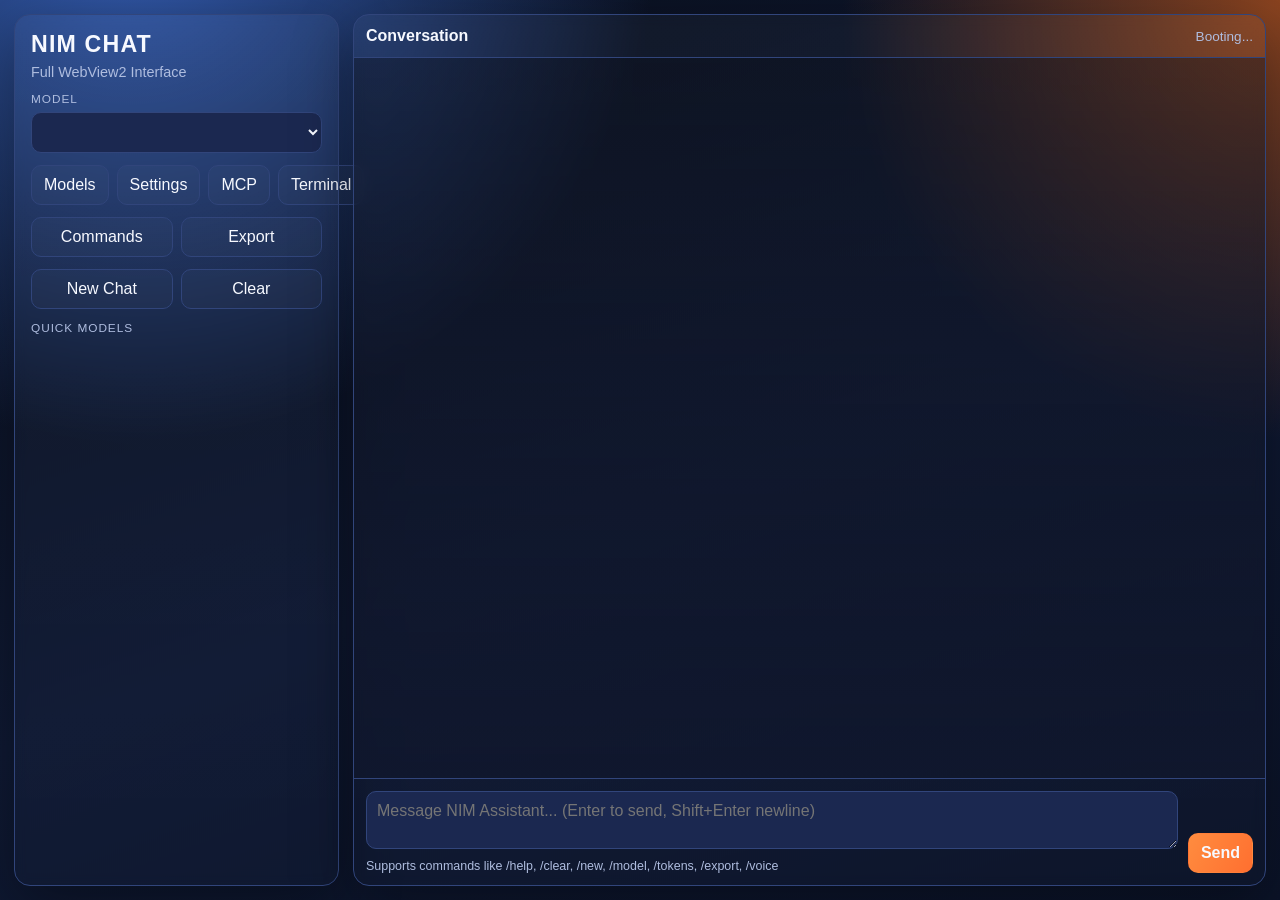
<file: Assets/WebUi/index.html>
<!doctype html>
<html lang="en">
<head>
  <meta charset="UTF-8" />
  <meta name="viewport" content="width=device-width, initial-scale=1.0" />
  <title>NIM Chat</title>
  <link rel="stylesheet" href="styles.css" />
</head>
<body>
  <div class="shell">
    <aside class="sidebar card">
      <div>
        <h1>NIM Chat</h1>
        <p class="subtitle">Full WebView2 Interface</p>
      </div>

      <div>
        <div class="label">Model</div>
        <select id="modelSelect"></select>
      </div>

      <div class="row4">
        <button class="ghost" id="refreshBtn">Models</button>
        <button class="ghost" id="settingsBtn">Settings</button>
        <button class="ghost" id="mcpBtn">MCP</button>
        <button class="ghost" id="terminalBtn">Terminal</button>
      </div>

      <div class="row">
        <button class="ghost" id="commandsBtn">Commands</button>
        <button class="ghost" id="exportBtn">Export</button>
      </div>

      <div class="row">
        <button class="ghost" id="newBtn">New Chat</button>
        <button class="ghost" id="clearBtn">Clear</button>
      </div>

      <div>
        <div class="label">Quick Models</div>
        <div id="quickList" class="quick"></div>
      </div>
    </aside>

    <main class="main card">
      <div class="toolbar">
        <strong>Conversation</strong>
        <span class="status" id="statusText">Booting...</span>
      </div>

      <section class="messages" id="messages"></section>

      <div class="thinkingBubbles" id="thinkingBubbles" aria-hidden="true">
        <span></span>
        <span></span>
        <span></span>
        <em>Thinking</em>
      </div>

      <div class="composer">
        <div>
          <textarea id="inputBox" placeholder="Message NIM Assistant... (Enter to send, Shift+Enter newline)"></textarea>
          <div class="hint">Supports commands like /help, /clear, /new, /model, /tokens, /export, /voice</div>
        </div>
        <button class="accent" id="sendBtn">Send</button>
      </div>
    </main>
  </div>

  <div class="overlay" id="commandsOverlay">
    <div class="modal">
      <div class="modalHead">
        <h2>Slash Commands</h2>
        <button class="ghost" data-close="commandsOverlay">Close</button>
      </div>
      <div class="commands" id="commandsList"></div>
    </div>
  </div>

  <div class="overlay" id="settingsOverlay">
    <div class="modal">
      <div class="modalHead">
        <h2>Settings</h2>
        <button class="ghost" data-close="settingsOverlay">Close</button>
      </div>

      <div class="row" style="margin-top:10px;">
        <div>
          <div class="label">API Endpoint</div>
          <input id="apiEndpoint" placeholder="https://integrate.api.nvidia.com/v1/" />
        </div>
        <div>
          <div class="label">Whisper Endpoint</div>
          <input id="whisperEndpoint" placeholder="Optional transcription endpoint" />
        </div>
      </div>

      <div class="row" style="margin-top:10px;">
        <label><input type="checkbox" id="enableVoice" /> Enable Voice</label>
        <label><input type="checkbox" id="showTokens" /> Show Tokens</label>
      </div>

      <div class="row" style="margin-top:6px;">
        <label><input type="checkbox" id="showContext" /> Show Context</label>
        <label><input type="checkbox" id="autoScroll" /> Auto Scroll</label>
      </div>

      <div class="row" style="margin-top:6px;">
        <label><input type="checkbox" id="showTimeAgo" /> Show Time Ago</label>
        <span></span>
      </div>

      <div style="margin-top:12px; display:flex; justify-content:flex-end;">
        <button class="accent" id="saveSettingsBtn">Save Settings</button>
      </div>
    </div>
  </div>

  <div class="overlay" id="mcpOverlay">
    <div class="modal">
      <div class="modalHead">
        <h2>MCP Server Catalog</h2>
        <button class="ghost" data-close="mcpOverlay">Close</button>
      </div>

      <div class="row" style="margin-top:10px;">
        <input id="mcpSearch" placeholder="Search MCP servers" />
        <select id="mcpCategory"></select>
      </div>

      <div id="mcpList" class="mcpGrid"></div>
    </div>
  </div>

  <div class="overlay" id="terminalOverlay">
    <div class="modal terminalModal">
      <div class="modalHead">
        <h2>Local Terminal</h2>
        <button class="ghost" data-close="terminalOverlay">Close</button>
      </div>

      <div class="terminalMeta">Runs PowerShell commands inside the configured filesystem root.</div>
      <pre id="terminalOutput" class="terminalOutput"></pre>

      <div class="row" style="margin-top:10px;">
        <input id="terminalInput" placeholder="Get-ChildItem" />
        <button class="accent" id="terminalRunBtn">Run</button>
      </div>
    </div>
  </div>

  <script src="app.js"></script>
</body>
</html>
</file>
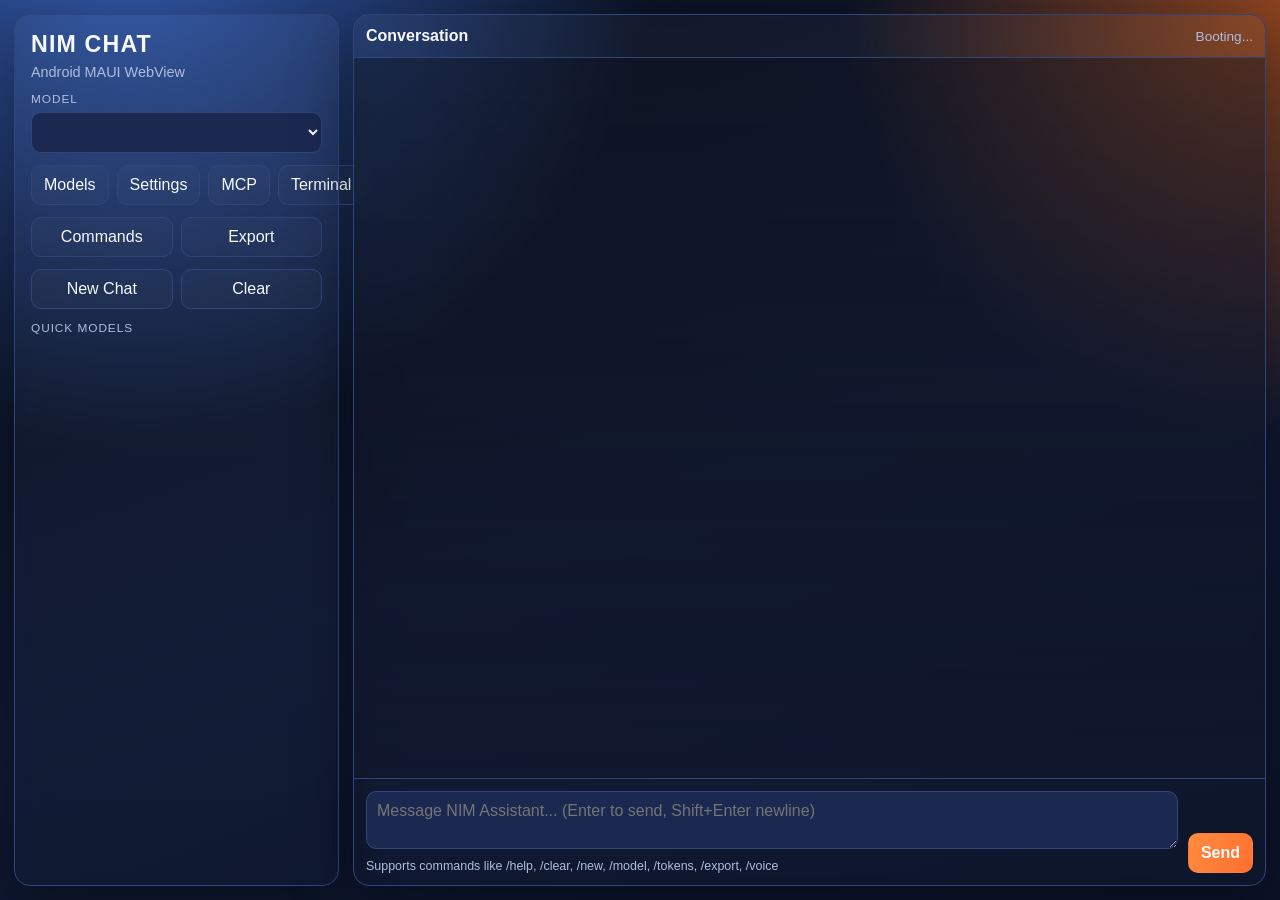
<file: Resources/Raw/WebUi/index.html>
<!doctype html>
<html lang="en">
<head>
  <meta charset="UTF-8" />
  <meta name="viewport" content="width=device-width, initial-scale=1.0" />
  <title>NIM Chat</title>
  <link rel="stylesheet" href="styles.css" />
</head>
<body>
  <div class="shell">
    <aside class="sidebar card">
      <div>
        <h1>NIM Chat</h1>
        <p class="subtitle">Android MAUI WebView</p>
      </div>

      <div>
        <div class="label">Model</div>
        <select id="modelSelect"></select>
      </div>

      <div class="row4">
        <button class="ghost" id="refreshBtn">Models</button>
        <button class="ghost" id="settingsBtn">Settings</button>
        <button class="ghost" id="mcpBtn">MCP</button>
        <button class="ghost" id="terminalBtn">Terminal</button>
      </div>

      <div class="row">
        <button class="ghost" id="commandsBtn">Commands</button>
        <button class="ghost" id="exportBtn">Export</button>
      </div>

      <div class="row">
        <button class="ghost" id="newBtn">New Chat</button>
        <button class="ghost" id="clearBtn">Clear</button>
      </div>

      <div>
        <div class="label">Quick Models</div>
        <div id="quickList" class="quick"></div>
      </div>
    </aside>

    <main class="main card">
      <div class="toolbar">
        <strong>Conversation</strong>
        <span class="status" id="statusText">Booting...</span>
      </div>

      <section class="messages" id="messages"></section>

      <div class="thinkingBubbles" id="thinkingBubbles" aria-hidden="true">
        <span></span>
        <span></span>
        <span></span>
        <em>Thinking</em>
      </div>

      <div class="composer">
        <div>
          <textarea id="inputBox" placeholder="Message NIM Assistant... (Enter to send, Shift+Enter newline)"></textarea>
          <div class="hint">Supports commands like /help, /clear, /new, /model, /tokens, /export, /voice</div>
        </div>
        <button class="accent" id="sendBtn">Send</button>
      </div>
    </main>
  </div>

  <div class="overlay" id="commandsOverlay">
    <div class="modal">
      <div class="modalHead">
        <h2>Slash Commands</h2>
        <button class="ghost" data-close="commandsOverlay">Close</button>
      </div>
      <div class="commands" id="commandsList"></div>
    </div>
  </div>

  <div class="overlay" id="settingsOverlay">
    <div class="modal">
      <div class="modalHead">
        <h2>Settings</h2>
        <button class="ghost" data-close="settingsOverlay">Close</button>
      </div>

      <div class="row" style="margin-top:10px;">
        <div>
          <div class="label">API Endpoint</div>
          <input id="apiEndpoint" placeholder="https://integrate.api.nvidia.com/v1/" />
        </div>
        <div>
          <div class="label">Whisper Endpoint</div>
          <input id="whisperEndpoint" placeholder="Optional transcription endpoint" />
        </div>
      </div>

      <div class="row" style="margin-top:10px;">
        <label><input type="checkbox" id="enableVoice" /> Enable Voice</label>
        <label><input type="checkbox" id="showTokens" /> Show Tokens</label>
      </div>

      <div class="row" style="margin-top:6px;">
        <label><input type="checkbox" id="showContext" /> Show Context</label>
        <label><input type="checkbox" id="autoScroll" /> Auto Scroll</label>
      </div>

      <div class="row" style="margin-top:6px;">
        <label><input type="checkbox" id="showTimeAgo" /> Show Time Ago</label>
        <span></span>
      </div>

      <div style="margin-top:12px; display:flex; justify-content:flex-end;">
        <button class="accent" id="saveSettingsBtn">Save Settings</button>
      </div>
    </div>
  </div>

  <div class="overlay" id="mcpOverlay">
    <div class="modal">
      <div class="modalHead">
        <h2>MCP Server Catalog</h2>
        <button class="ghost" data-close="mcpOverlay">Close</button>
      </div>

      <div class="row" style="margin-top:10px;">
        <input id="mcpSearch" placeholder="Search MCP servers" />
        <select id="mcpCategory"></select>
      </div>

      <div id="mcpList" class="mcpGrid"></div>
    </div>
  </div>

  <div class="overlay" id="terminalOverlay">
    <div class="modal terminalModal">
      <div class="modalHead">
        <h2>Local Terminal</h2>
        <button class="ghost" data-close="terminalOverlay">Close</button>
      </div>

      <div class="terminalMeta">Terminal commands are not supported on Android. Use ADB shell or Termux.</div>
      <pre id="terminalOutput" class="terminalOutput"></pre>

      <div class="row" style="margin-top:10px;">
        <input id="terminalInput" placeholder="Not available on Android" disabled />
        <button class="accent" id="terminalRunBtn" disabled>Run</button>
      </div>
    </div>
  </div>

  <script src="app.js"></script>
</body>
</html>
</file>
<file: Assets/WebUi/styles.css>
:root {
  --bg: #0a101f;
  --panel: #131c35;
  --panel2: #1b2850;
  --line: #31457b;
  --text: #f7f9ff;
  --muted: #afbddf;
  --accent: #ff8c3f;
  --mint: #34d5ad;
  --overlay: rgba(3, 6, 14, 0.76);
}

* { box-sizing: border-box; }

body {
  margin: 0;
  font-family: "Segoe UI", "Aptos", "Trebuchet MS", sans-serif;
  color: var(--text);
  background:
    radial-gradient(circle at 10% -10%, #355fb6 0%, transparent 35%),
    radial-gradient(circle at 100% 0%, #8a431f 0%, transparent 28%),
    linear-gradient(160deg, #090f1d 0%, #0f1933 55%, #0b1328 100%);
  min-height: 100vh;
}

.shell {
  height: 100vh;
  display: grid;
  grid-template-columns: 325px 1fr;
  gap: 14px;
  padding: 14px;
}

.card {
  background: linear-gradient(180deg, rgba(255,255,255,0.03), rgba(255,255,255,0.01));
  border: 1px solid var(--line);
  border-radius: 16px;
  box-shadow: 0 20px 60px rgba(0,0,0,0.35);
  backdrop-filter: blur(6px);
}

.sidebar {
  padding: 16px;
  display: flex;
  flex-direction: column;
  gap: 12px;
  min-height: 0;
}

h1 { margin: 0; font-size: 1.45rem; text-transform: uppercase; letter-spacing: 0.05em; }
.subtitle { margin: 6px 0 0; color: var(--muted); font-size: 0.9rem; }

.label { color: var(--muted); font-size: 0.74rem; text-transform: uppercase; letter-spacing: 0.08em; margin-bottom: 6px; }

select, textarea, input, button {
  font: inherit;
  color: var(--text);
  border: 1px solid var(--line);
  border-radius: 10px;
  background: var(--panel2);
  outline: none;
}

select {
  background-color: var(--panel2);
  color: var(--text);
  padding: 10px;
}

select:focus {
  border-color: var(--accent);
  box-shadow: 0 0 0 2px rgba(255, 140, 63, 0.2);
}

select, input, textarea { width: 100%; padding: 10px; }

optgroup {
  color: var(--mint);
  font-weight: 700;
}

option {
  color: var(--text);
  background: var(--panel2);
  padding: 8px;
}

button {
  padding: 10px 12px;
  cursor: pointer;
  transition: transform .12s ease, border-color .12s ease, opacity .12s ease;
}

button:hover { transform: translateY(-1px); border-color: #4e66ac; }
button:disabled { cursor: not-allowed; opacity: .55; transform: none; }
.accent { background: linear-gradient(120deg, #ff8c3f, #ff6f30); border-color: transparent; font-weight: 700; }
.ghost { background: rgba(255,255,255,.02); }

.row { display: grid; grid-template-columns: 1fr 1fr; gap: 8px; }
.row3 { display: grid; grid-template-columns: 1fr 1fr 1fr; gap: 8px; }
.row4 { display: grid; grid-template-columns: 1fr 1fr 1fr 1fr; gap: 8px; }

.quick {
  overflow: auto;
  min-height: 110px;
  max-height: 30vh;
  display: grid;
  gap: 8px;
  padding-right: 2px;
}

.quick button { text-align: left; }
.quick span { display: block; font-size: .8rem; color: var(--muted); margin-top: 3px; }

.quick strong {
  display: block;
  line-height: 1.2;
}

.main {
  display: grid;
  grid-template-rows: auto 1fr auto;
  min-height: 0;
  overflow: hidden;
}

.toolbar {
  padding: 12px;
  border-bottom: 1px solid var(--line);
  display: flex;
  justify-content: space-between;
  align-items: center;
  gap: 12px;
  flex-wrap: wrap;
}

.status { color: var(--muted); font-size: .85rem; }

.messages {
  padding: 14px;
  overflow: auto;
  display: grid;
  gap: 12px;
  align-content: start;
  background: linear-gradient(180deg, rgba(9,13,24,.4), rgba(16,23,45,.8));
}

.msg {
  border: 1px solid var(--line);
  border-radius: 13px;
  padding: 10px 12px;
  background: rgba(24,33,64,.8);
  animation: in .2s ease;
}

.msg.you { border-color: #2ca886; background: rgba(16,78,63,.45); }
.msg.system { border-color: #a475ff; background: rgba(62,41,120,.38); }

.meta { font-size: .76rem; color: var(--muted); margin-bottom: 6px; text-transform: uppercase; letter-spacing: .04em; }
.streamBadge {
  display: inline-block;
  margin-left: 8px;
  padding: 2px 8px;
  border-radius: 999px;
  border: 1px solid #ddb956;
  background: rgba(81, 61, 16, 0.35);
  color: #ffe3a1;
  text-transform: none;
  letter-spacing: 0;
  font-size: .72rem;
  animation: streamPulse 2.2s ease-in-out infinite;
}
.thinking {
  margin-bottom: 8px;
  border: 1px dashed #ddb956;
  border-radius: 9px;
  padding: 8px;
  color: #ffe3a1;
  background: rgba(81,61,16,.35);
  white-space: pre-wrap;
  overflow-wrap: anywhere;
  word-break: break-word;
}
.content {
  white-space: pre-wrap;
  line-height: 1.45;
  overflow-wrap: anywhere;
  word-break: break-word;
}

textarea {
  overflow-wrap: anywhere;
  word-break: break-word;
}
.chatImageGroup {
  display: grid;
  gap: 8px;
  margin-top: 10px;
}

.chatImage {
  display: block;
  max-width: min(100%, 680px);
  width: auto;
  height: auto;
  border-radius: 10px;
  border: 1px solid #3a558f;
  box-shadow: 0 10px 24px rgba(0, 0, 0, 0.35);
  background: rgba(10, 16, 31, 0.4);
}

.composer {
  border-top: 1px solid var(--line);
  padding: 12px;
  display: grid;
  grid-template-columns: 1fr auto;
  gap: 10px;
  align-items: end;
}

.thinkingBubbles {
  display: none;
  align-items: center;
  gap: 6px;
  padding: 8px 14px 0;
  color: var(--muted);
  font-size: .82rem;
}

.thinkingBubbles.active {
  display: flex;
}

.thinkingBubbles span {
  width: 9px;
  height: 9px;
  border-radius: 50%;
  display: inline-block;
  background: linear-gradient(180deg, #ffcf8e, #ff8c3f);
  animation: bounce .8s infinite ease-in-out;
}

.thinkingBubbles span:nth-child(2) { animation-delay: .12s; }
.thinkingBubbles span:nth-child(3) { animation-delay: .24s; }
.thinkingBubbles em { font-style: normal; margin-left: 2px; }

.hint { margin-top: 6px; color: var(--muted); font-size: .78rem; }

.overlay {
  position: fixed;
  inset: 0;
  background: var(--overlay);
  display: none;
  align-items: center;
  justify-content: center;
  padding: 20px;
  z-index: 50;
}

.overlay.show { display: flex; }

.modal {
  width: min(920px, 100%);
  max-height: 88vh;
  overflow: auto;
  border: 1px solid var(--line);
  border-radius: 14px;
  padding: 14px;
  background: linear-gradient(180deg, #111a33, #0d152b);
  box-shadow: 0 22px 60px rgba(0,0,0,.45);
}

.modal h2 { margin: 0 0 10px; }
.modalHead { display: flex; justify-content: space-between; align-items: center; gap: 10px; }

.commands {
  display: grid;
  gap: 8px;
  margin-top: 10px;
}

.cmd {
  border: 1px solid #3b4f88;
  border-radius: 10px;
  padding: 10px;
  background: rgba(255,255,255,.02);
}

.mcpGrid { display: grid; gap: 8px; margin-top: 10px; }
.mcpItem {
  border: 1px solid #37508f;
  border-radius: 10px;
  padding: 10px;
  background: rgba(255,255,255,.03);
  display: grid;
  grid-template-columns: 1fr auto;
  gap: 10px;
  align-items: center;
}

.mcpMeta { color: var(--muted); font-size: .8rem; margin-top: 4px; }

.terminalModal {
  width: min(1000px, 100%);
}

.terminalMeta {
  color: var(--muted);
  margin-top: 4px;
  font-size: .84rem;
}

.terminalOutput {
  margin: 10px 0 0;
  height: 44vh;
  overflow: auto;
  background: #050a16;
  border: 1px solid #2b406f;
  border-radius: 10px;
  color: #d8edff;
  padding: 10px;
  font-family: Consolas, "Courier New", monospace;
  font-size: .83rem;
  line-height: 1.4;
  white-space: pre-wrap;
}

@keyframes in {
  from { opacity: 0; transform: translateY(7px); }
  to { opacity: 1; transform: translateY(0); }
}

@keyframes bounce {
  0%, 80%, 100% { transform: translateY(0); }
  40% { transform: translateY(-6px); }
}

@keyframes streamPulse {
  0%, 100% {
    opacity: 0.9;
    box-shadow: 0 0 0 rgba(255, 209, 120, 0);
    border-color: #ddb956;
  }
  50% {
    opacity: 1;
    box-shadow: 0 0 10px rgba(255, 209, 120, 0.22);
    border-color: #e8c975;
  }
}

@media (prefers-reduced-motion: reduce) {
  .streamBadge {
    animation: none;
  }
}

@media (max-width: 960px) {
  .shell { grid-template-columns: 1fr; grid-template-rows: auto 1fr; }
  .sidebar { max-height: 36vh; overflow: auto; }
  .composer { grid-template-columns: 1fr; }
  .row4 { grid-template-columns: 1fr 1fr; }
  .terminalOutput { height: 38vh; }
}
</file>
<file: Resources/Raw/WebUi/styles.css>
:root {
  --bg: #0a101f;
  --panel: #131c35;
  --panel2: #1b2850;
  --line: #31457b;
  --text: #f7f9ff;
  --muted: #afbddf;
  --accent: #ff8c3f;
  --mint: #34d5ad;
  --overlay: rgba(3, 6, 14, 0.76);
}

* { box-sizing: border-box; }

body {
  margin: 0;
  font-family: "Segoe UI", "Aptos", "Trebuchet MS", sans-serif;
  color: var(--text);
  background:
    radial-gradient(circle at 10% -10%, #355fb6 0%, transparent 35%),
    radial-gradient(circle at 100% 0%, #8a431f 0%, transparent 28%),
    linear-gradient(160deg, #090f1d 0%, #0f1933 55%, #0b1328 100%);
  min-height: 100vh;
}

.shell {
  height: 100vh;
  display: grid;
  grid-template-columns: 325px 1fr;
  gap: 14px;
  padding: 14px;
}

.card {
  background: linear-gradient(180deg, rgba(255,255,255,0.03), rgba(255,255,255,0.01));
  border: 1px solid var(--line);
  border-radius: 16px;
  box-shadow: 0 20px 60px rgba(0,0,0,0.35);
  backdrop-filter: blur(6px);
}

.sidebar {
  padding: 16px;
  display: flex;
  flex-direction: column;
  gap: 12px;
  min-height: 0;
}

h1 { margin: 0; font-size: 1.45rem; text-transform: uppercase; letter-spacing: 0.05em; }
.subtitle { margin: 6px 0 0; color: var(--muted); font-size: 0.9rem; }

.label { color: var(--muted); font-size: 0.74rem; text-transform: uppercase; letter-spacing: 0.08em; margin-bottom: 6px; }

select, textarea, input, button {
  font: inherit;
  color: var(--text);
  border: 1px solid var(--line);
  border-radius: 10px;
  background: var(--panel2);
  outline: none;
}

select {
  background-color: var(--panel2);
  color: var(--text);
  padding: 10px;
}

select:focus {
  border-color: var(--accent);
  box-shadow: 0 0 0 2px rgba(255, 140, 63, 0.2);
}

select, input, textarea { width: 100%; padding: 10px; }

optgroup {
  color: var(--mint);
  font-weight: 700;
}

option {
  color: var(--text);
  background: var(--panel2);
  padding: 8px;
}

button {
  padding: 10px 12px;
  cursor: pointer;
  transition: transform .12s ease, border-color .12s ease, opacity .12s ease;
}

button:hover { transform: translateY(-1px); border-color: #4e66ac; }
button:disabled { cursor: not-allowed; opacity: .55; transform: none; }
.accent { background: linear-gradient(120deg, #ff8c3f, #ff6f30); border-color: transparent; font-weight: 700; }
.ghost { background: rgba(255,255,255,.02); }

.row { display: grid; grid-template-columns: 1fr 1fr; gap: 8px; }
.row3 { display: grid; grid-template-columns: 1fr 1fr 1fr; gap: 8px; }
.row4 { display: grid; grid-template-columns: 1fr 1fr 1fr 1fr; gap: 8px; }

.quick {
  overflow: auto;
  min-height: 110px;
  max-height: 30vh;
  display: grid;
  gap: 8px;
  padding-right: 2px;
}

.quick button { text-align: left; }
.quick span { display: block; font-size: .8rem; color: var(--muted); margin-top: 3px; }

.quick strong {
  display: block;
  line-height: 1.2;
}

.main {
  display: grid;
  grid-template-rows: auto 1fr auto;
  min-height: 0;
  overflow: hidden;
}

.toolbar {
  padding: 12px;
  border-bottom: 1px solid var(--line);
  display: flex;
  justify-content: space-between;
  align-items: center;
  gap: 12px;
  flex-wrap: wrap;
}

.status { color: var(--muted); font-size: .85rem; }

.messages {
  padding: 14px;
  overflow: auto;
  display: grid;
  gap: 12px;
  align-content: start;
  background: linear-gradient(180deg, rgba(9,13,24,.4), rgba(16,23,45,.8));
}

.msg {
  border: 1px solid var(--line);
  border-radius: 13px;
  padding: 10px 12px;
  background: rgba(24,33,64,.8);
  animation: in .2s ease;
}

.msg.you { border-color: #2ca886; background: rgba(16,78,63,.45); }
.msg.system { border-color: #a475ff; background: rgba(62,41,120,.38); }

.meta { font-size: .76rem; color: var(--muted); margin-bottom: 6px; text-transform: uppercase; letter-spacing: .04em; }
.streamBadge {
  display: inline-block;
  margin-left: 8px;
  padding: 2px 8px;
  border-radius: 999px;
  border: 1px solid #ddb956;
  background: rgba(81, 61, 16, 0.35);
  color: #ffe3a1;
  text-transform: none;
  letter-spacing: 0;
  font-size: .72rem;
  animation: streamPulse 2.2s ease-in-out infinite;
}
.thinking {
  margin-bottom: 8px;
  border: 1px dashed #ddb956;
  border-radius: 9px;
  padding: 8px;
  color: #ffe3a1;
  background: rgba(81,61,16,.35);
  white-space: pre-wrap;
  overflow-wrap: anywhere;
  word-break: break-word;
}
.content {
  white-space: pre-wrap;
  line-height: 1.45;
  overflow-wrap: anywhere;
  word-break: break-word;
}

textarea {
  overflow-wrap: anywhere;
  word-break: break-word;
}
.chatImageGroup {
  display: grid;
  gap: 8px;
  margin-top: 10px;
}

.chatImage {
  display: block;
  max-width: min(100%, 680px);
  width: auto;
  height: auto;
  border-radius: 10px;
  border: 1px solid #3a558f;
  box-shadow: 0 10px 24px rgba(0, 0, 0, 0.35);
  background: rgba(10, 16, 31, 0.4);
}

.composer {
  border-top: 1px solid var(--line);
  padding: 12px;
  display: grid;
  grid-template-columns: 1fr auto;
  gap: 10px;
  align-items: end;
}

.thinkingBubbles {
  display: none;
  align-items: center;
  gap: 6px;
  padding: 8px 14px 0;
  color: var(--muted);
  font-size: .82rem;
}

.thinkingBubbles.active {
  display: flex;
}

.thinkingBubbles span {
  width: 9px;
  height: 9px;
  border-radius: 50%;
  display: inline-block;
  background: linear-gradient(180deg, #ffcf8e, #ff8c3f);
  animation: bounce .8s infinite ease-in-out;
}

.thinkingBubbles span:nth-child(2) { animation-delay: .12s; }
.thinkingBubbles span:nth-child(3) { animation-delay: .24s; }
.thinkingBubbles em { font-style: normal; margin-left: 2px; }

.hint { margin-top: 6px; color: var(--muted); font-size: .78rem; }

.overlay {
  position: fixed;
  inset: 0;
  background: var(--overlay);
  display: none;
  align-items: center;
  justify-content: center;
  padding: 20px;
  z-index: 50;
}

.overlay.show { display: flex; }

.modal {
  width: min(920px, 100%);
  max-height: 88vh;
  overflow: auto;
  border: 1px solid var(--line);
  border-radius: 14px;
  padding: 14px;
  background: linear-gradient(180deg, #111a33, #0d152b);
  box-shadow: 0 22px 60px rgba(0,0,0,.45);
}

.modal h2 { margin: 0 0 10px; }
.modalHead { display: flex; justify-content: space-between; align-items: center; gap: 10px; }

.commands {
  display: grid;
  gap: 8px;
  margin-top: 10px;
}

.cmd {
  border: 1px solid #3b4f88;
  border-radius: 10px;
  padding: 10px;
  background: rgba(255,255,255,.02);
}

.mcpGrid { display: grid; gap: 8px; margin-top: 10px; }
.mcpItem {
  border: 1px solid #37508f;
  border-radius: 10px;
  padding: 10px;
  background: rgba(255,255,255,.03);
  display: grid;
  grid-template-columns: 1fr auto;
  gap: 10px;
  align-items: center;
}

.mcpMeta { color: var(--muted); font-size: .8rem; margin-top: 4px; }

.terminalModal {
  width: min(1000px, 100%);
}

.terminalMeta {
  color: var(--muted);
  margin-top: 4px;
  font-size: .84rem;
}

.terminalOutput {
  margin: 10px 0 0;
  height: 44vh;
  overflow: auto;
  background: #050a16;
  border: 1px solid #2b406f;
  border-radius: 10px;
  color: #d8edff;
  padding: 10px;
  font-family: Consolas, "Courier New", monospace;
  font-size: .83rem;
  line-height: 1.4;
  white-space: pre-wrap;
}

@keyframes in {
  from { opacity: 0; transform: translateY(7px); }
  to { opacity: 1; transform: translateY(0); }
}

@keyframes bounce {
  0%, 80%, 100% { transform: translateY(0); }
  40% { transform: translateY(-6px); }
}

@keyframes streamPulse {
  0%, 100% {
    opacity: 0.9;
    box-shadow: 0 0 0 rgba(255, 209, 120, 0);
    border-color: #ddb956;
  }
  50% {
    opacity: 1;
    box-shadow: 0 0 10px rgba(255, 209, 120, 0.22);
    border-color: #e8c975;
  }
}

@media (prefers-reduced-motion: reduce) {
  .streamBadge {
    animation: none;
  }
}

@media (max-width: 960px) {
  .shell { grid-template-columns: 1fr; grid-template-rows: auto 1fr; }
  .sidebar { max-height: 36vh; overflow: auto; }
  .composer { grid-template-columns: 1fr; }
  .row4 { grid-template-columns: 1fr 1fr; }
  .terminalOutput { height: 38vh; }
}
</file>
